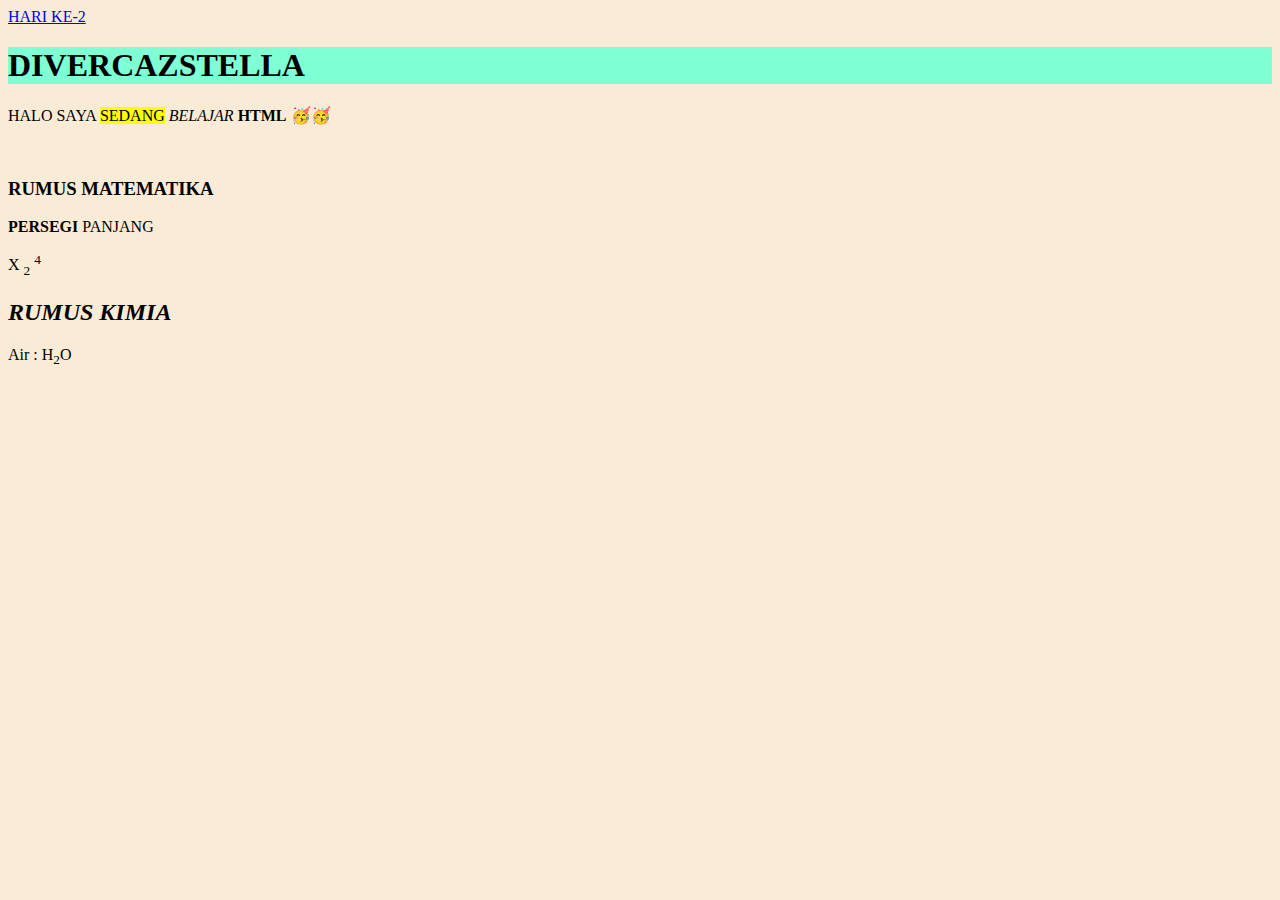
<file: HTML/index.html>
<!DOCTYPE html>
<html lang="en">
<head>
    <meta charset="UTF-8">
    <meta name="viewport" content="width=device-width, initial-scale=1.0">
    <title>FIRST WEB</title>
    <a href="secondday.html">HARI KE-2</a>
</head><style>
    body {
        background-color: antiquewhite;
   
        h1 {
            background-color: aquamarine;
        }
    }
</style>
<body>
    <h1>DIVERCAZSTELLA</h1>

    <P>HALO SAYA <mark>SEDANG</mark> <i>BELAJAR</i> <b>HTML</b> 🥳🥳<P>
<br>
        <h3><style>line{
            background-color :brown;
        }</style>RUMUS MATEMATIKA</h3>
        <p> <strong>PERSEGI</strong> PANJANG </p>
        <p>X <SUb>2</SUb> <sup>4</sup> </p>
        <h2><i>RUMUS KIMIA</i></h2>
        <P>Air : H<sub>2</sub>O</P>
</file>
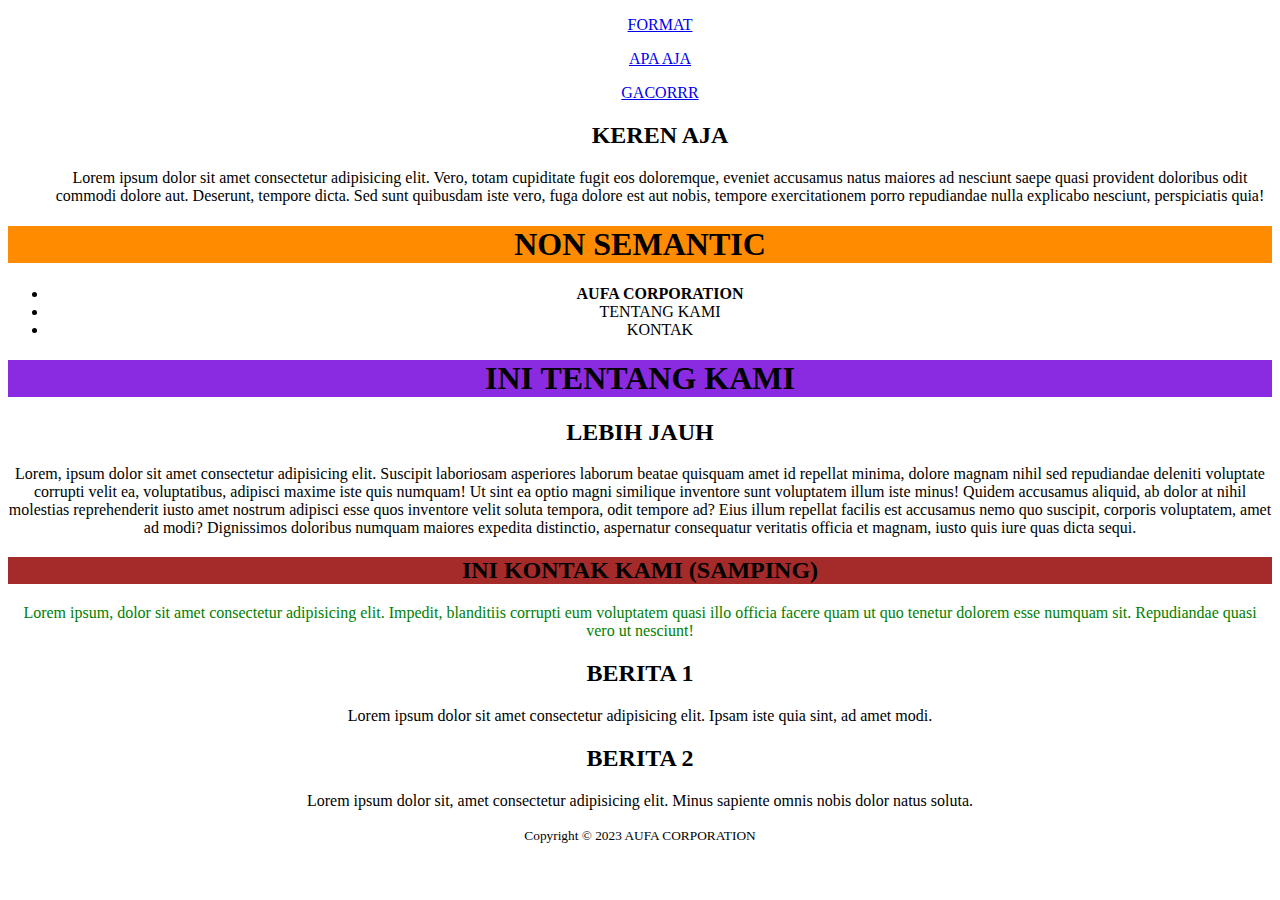
<file: HTML/nonsemantic.html>
<!DOCTYPE html>
<html lang="en">
<style>
    body {
       text-align: center;
    }

</style>

<head>
    <meta charset="UTF-8">
    <meta name="viewport" content="width=device-width, initial-scale=1.0">
    <title>NON SEMANTIC🥳</title>
    <link rel="stylesheet" href="../CSS/style.css">
</head>

<body>
    <nav>
        <ul>
            <li style="display: inline;">
                <p><a href="#formatting">FORMAT</a></p>
                <p><a href="#math">APA AJA</a></p>
                <p><a href="#physic">GACORRR</a></p>
                <h2>KEREN AJA</h2>
                <p>Lorem ipsum dolor sit amet consectetur adipisicing elit. Vero, totam cupiditate fugit eos doloremque,
                    eveniet accusamus natus maiores ad nesciunt saepe quasi provident doloribus odit commodi dolore aut.
                    Deserunt, tempore dicta. Sed sunt quibusdam iste vero, fuga dolore est aut nobis, tempore
                    exercitationem porro repudiandae nulla explicabo nesciunt, perspiciatis quia!</p>
            </li>
        </ul>
    </nav>
</body>

</html>

<body> 
    <h1 id="formatting">NON SEMANTIC</h1>
    <div class="header">
        <div class="navbar"></div>
        <div>
            <div>
                <ul>
                    <li><strong>AUFA CORPORATION</strong></li>
                    <li>TENTANG KAMI</li>
                    <li>KONTAK</li>
                </ul>
            </div>
        </div>
    </div>


    <div class="main">
        <h1 id="math">INI TENTANG KAMI</h1>
        <div class="section">
            <h2>LEBIH JAUH</h2>
            <p>Lorem, ipsum dolor sit amet consectetur adipisicing elit. Suscipit laboriosam asperiores laborum beatae
                quisquam amet id repellat minima, dolore magnam nihil sed repudiandae deleniti voluptate corrupti velit
                ea, voluptatibus, adipisci maxime iste quis numquam! Ut sint ea optio magni similique inventore sunt
                voluptatem illum iste minus! Quidem accusamus aliquid, ab dolor at nihil molestias reprehenderit iusto
                amet nostrum adipisci esse quos inventore velit soluta tempora, odit tempore ad? Eius illum repellat
                facilis est accusamus nemo quo suscipit, corporis voluptatem, amet ad modi? Dignissimos doloribus
                numquam maiores expedita distinctio, aspernatur consequatur veritatis officia et magnam, iusto quis iure
                quas dicta sequi.</p>
        </div>
        <div class="sidebar">
            <h2 id="physic">INI KONTAK KAMI (SAMPING)</h2>
            <p id="hoho">Lorem ipsum, dolor sit amet consectetur adipisicing elit. Impedit, blanditiis corrupti eum voluptatem
                quasi illo officia facere quam ut quo tenetur dolorem esse numquam sit. Repudiandae quasi vero ut
                nesciunt!</p>
        </div>

        <div class="section">
            <div class="article">
                <h2>BERITA 1</h2>
                <p>Lorem ipsum dolor sit amet consectetur adipisicing elit. Ipsam iste quia sint, ad amet modi.</p>
            </div>
            <div class="article">
                <h2>BERITA 2</h2>
                <p>Lorem ipsum dolor sit, amet consectetur adipisicing elit. Minus sapiente omnis nobis dolor natus
                    soluta.</p>
            </div>
        </div>
        <div class="footer">
            <p>
                <small>Copyright &copy; 2023 AUFA CORPORATION</small>
            </p>
        </div>


    </div>

</body>

</html>
</file>
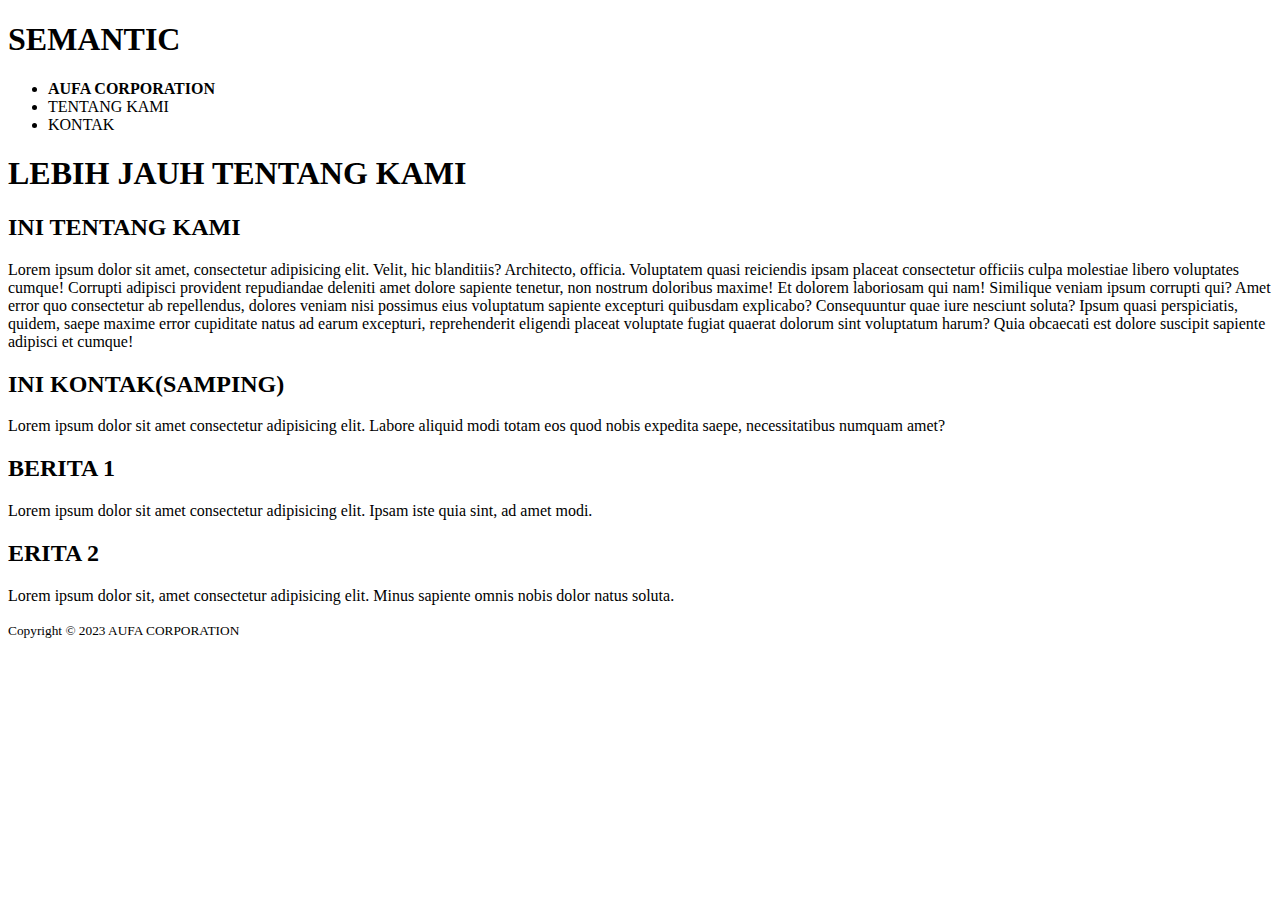
<file: HTML/semantic.html>
<!DOCTYPE html>
<html lang="en">
  
<head>
    <meta charset="UTF-8">
    <meta name="viewport" content="width=device-width, initial-scale=1.0">
    <title>MY FORM</title>
</head>

<body>
    <h1>SEMANTIC</h1>
    <header>
        <nav>
            <ul>
                <li><strong>AUFA CORPORATION</strong></li>
                <li>TENTANG KAMI</li>
                <li>KONTAK</li>
            </ul>

        </nav>

    </header>

    <main>
        <h1> LEBIH JAUH TENTANG KAMI</h1>
        <section>
            <h2>INI TENTANG KAMI</h2>
            <p>Lorem ipsum dolor sit amet, consectetur adipisicing elit. Velit, hic blanditiis? Architecto, officia.
                Voluptatem quasi reiciendis ipsam placeat consectetur officiis culpa molestiae libero voluptates cumque!
                Corrupti adipisci provident repudiandae deleniti amet dolore sapiente tenetur, non nostrum doloribus
                maxime! Et dolorem laboriosam qui nam! Similique veniam ipsum corrupti qui? Amet error quo consectetur
                ab repellendus, dolores veniam nisi possimus eius voluptatum sapiente excepturi quibusdam explicabo?
                Consequuntur quae iure nesciunt soluta? Ipsum quasi perspiciatis, quidem, saepe maxime error cupiditate
                natus ad earum excepturi, reprehenderit eligendi placeat voluptate fugiat quaerat dolorum sint
                voluptatum harum? Quia obcaecati est dolore suscipit sapiente adipisci et cumque!
            </p>
        </section>
        <aside>
            <h2>INI KONTAK(SAMPING)</h2>
            <p>Lorem ipsum dolor sit amet consectetur adipisicing elit. Labore aliquid modi totam eos quod nobis
                expedita saepe, necessitatibus numquam amet?
            </p>
        </aside>

        <section>
            <article>
                <h2>BERITA 1</h2>
                <p>Lorem ipsum dolor sit amet consectetur adipisicing elit. Ipsam iste quia sint, ad amet modi.</p>
            </article>
            <article>
                <h2>ERITA 2</h2>
                <p>Lorem ipsum dolor sit, amet consectetur adipisicing elit. Minus sapiente omnis nobis dolor natus soluta.</p>
            </article>
        </section>

        <footer>
            <p>
                <small>Copyright &copy; 2023 AUFA CORPORATION</small>
            </p>
        </footer>
    </main>




</body>

</html>
</file>
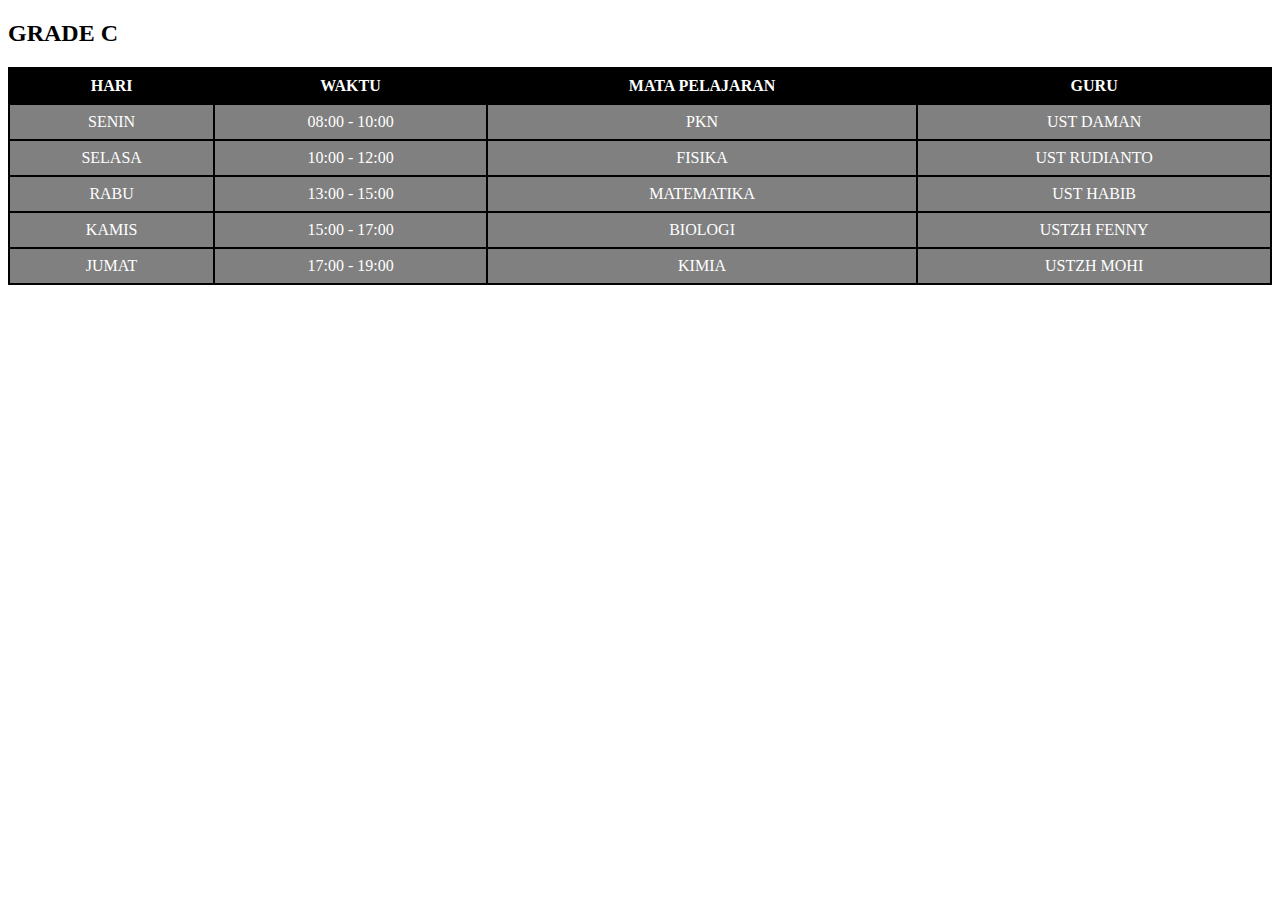
<file: HTML/task.html>
<!DOCTYPE html>
<html lang="en">
<head>
    <meta charset="UTF-8">
    <meta name="viewport" content="width=device-width, initial-scale=1.0">
    <title>TABLE TASK</title>
</head>
<h2>GRADE C</h2>
<style>
    table {
            width: 100%;
            border-collapse: collapse;
        }
        th, td {
            border: 2px solid rgb(0, 0, 0);
            padding: 8px;
        }

</style>
<style>
    th {background-color: black;
</style>
<style>
    td {background-color: gray
    </style>

<body>
    <table border="1" style="text-align: center;">
         <thead style="color: white;"><tr>  

            <th>HARI</th>
            <th>WAKTU</th>
            <th>MATA PELAJARAN</th>
            <th>GURU</th>
        </tr>
        <tbody style="color: white;">
            <tr>
                <td>SENIN</td>
                <td>08:00 - 10:00</td>
                <td>PKN</td>
                <td>UST DAMAN</td>
            </tr>
            <tr>
                <td>SELASA</td>
                <td>10:00 - 12:00</td>
                <td>FISIKA</td>
                <td>UST RUDIANTO
                </td>
            </tr>
            <tr>
                <td>RABU</td>
                <td>13:00 - 15:00</td>
                <td>MATEMATIKA</td>
                <td>UST HABIB</td>
            </tr>
            <tr>
                <td>KAMIS</td>
                <td>15:00 - 17:00</td>
                <td>BIOLOGI</td>
                <td>USTZH FENNY</td>
            </tr>
            <tr>
                <td>
                    JUMAT
                </td>
                <td>
                    17:00 - 19:00
                </td>
                <td>
                    KIMIA
                </td>
                <td>
                    USTZH MOHI
                </td>
            </tr>
        </tbody>
        
    </thead>


    
        
    </table>
    
</body>
</html>
</file>
<file: CSS/style.css>
#formatting {
    background-color: rgb(255, 140, 0);
}

#math { 
    background-color: blueviolet;
}

#physic {
    background-color: brown;
}   

#hoho {
    color: green;
}
</file>
